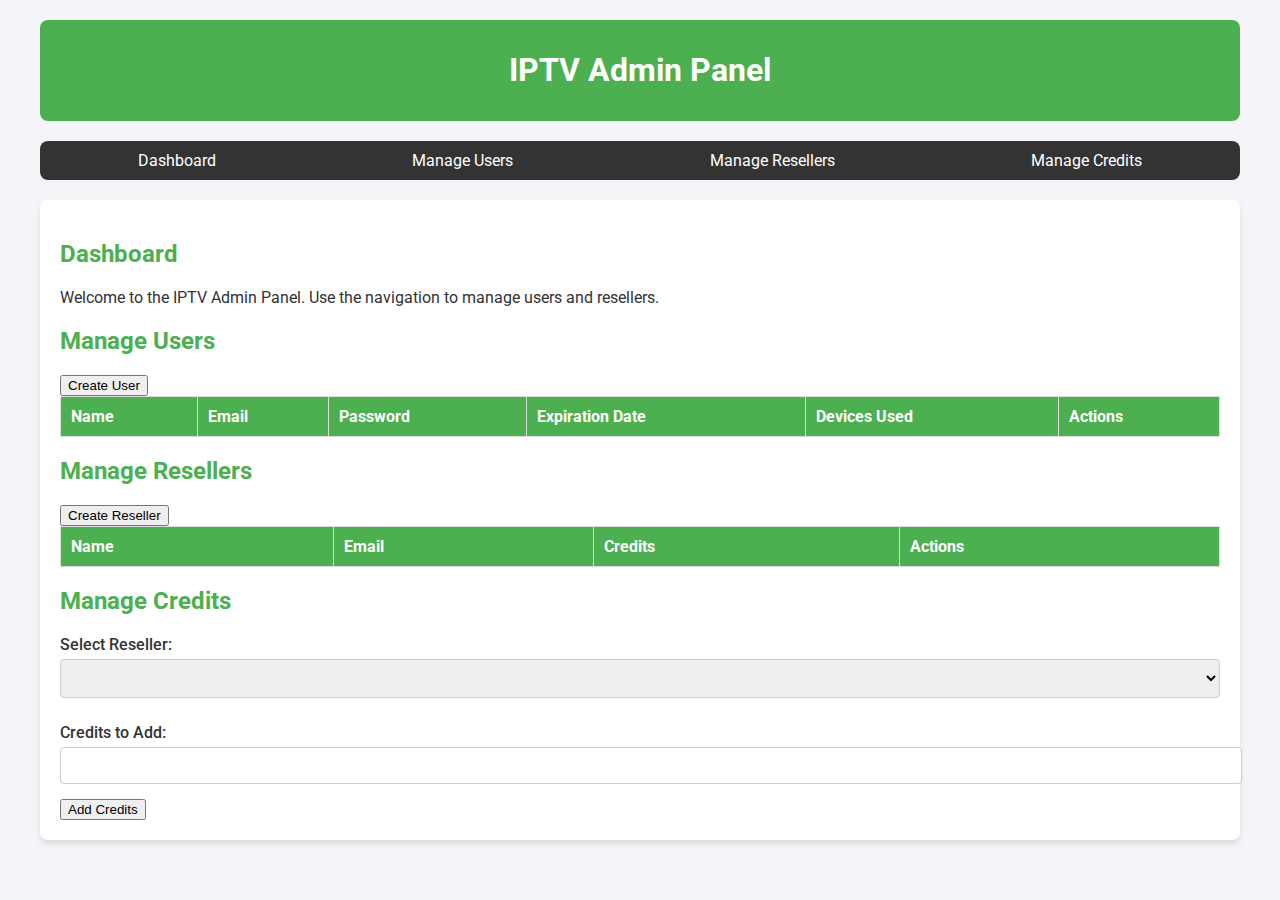
<file: index.html>
<!DOCTYPE html>
<html lang="en">
<head>
    <meta charset="UTF-8">
    <meta name="viewport" content="width=device-width, initial-scale=1.0">
    <title>IPTV Admin Panel</title>
    <link href="https://fonts.googleapis.com/css2?family=Roboto:wght@400;500;700&display=swap" rel="stylesheet">
    <link rel="stylesheet" href="https://cdnjs.cloudflare.com/ajax/libs/font-awesome/6.0.0-beta3/css/all.min.css">
    <style>
        body {
            font-family: 'Roboto', sans-serif;
            margin: 0;
            padding: 0;
            background-color: #f4f4f9;
            color: #333;
        }

        .container {
            max-width: 1200px;
            margin: 0 auto;
            padding: 20px;
        }

        header {
            background-color: #4CAF50;
            color: white;
            padding: 10px 20px;
            text-align: center;
            border-radius: 8px;
        }

        nav ul {
            list-style: none;
            padding: 0;
            margin: 20px 0;
            display: flex;
            justify-content: space-around;
            background-color: #333;
            border-radius: 8px;
        }

        nav ul li {
            margin: 0;
        }

        nav ul li a {
            color: white;
            text-decoration: none;
            padding: 10px 20px;
            display: block;
        }

        nav ul li a:hover {
            background-color: #575757;
            border-radius: 4px;
        }

        main {
            background-color: white;
            border-radius: 8px;
            padding: 20px;
            box-shadow: 0 4px 6px rgba(0, 0, 0, 0.1);
            margin-bottom: 20px;
        }

        h2 {
            color: #4CAF50;
            margin-bottom: 20px;
        }

        table {
            width: 100%;
            border-collapse: collapse;
            margin-bottom: 20px;
        }

        table th, table td {
            border: 1px solid #ddd;
            padding: 10px;
            text-align: left;
        }

        table th {
            background-color: #4CAF50;
            color: white;
        }

        table tr:nth-child(even) {
            background-color: #f9f9f9;
        }

        table tr:hover {
            background-color: #f1f1f1;
        }

        .action-icons i {
            margin: 0 5px;
            cursor: pointer;
            color: #4CAF50;
            font-size: 16px;
        }

        .action-icons i:hover {
            color: #45a049;
        }

        .modal {
            display: none;
            position: fixed;
            z-index: 1000;
            left: 0;
            top: 0;
            width: 100%;
            height: 100%;
            overflow: auto;
            background-color: rgba(0, 0, 0, 0.5);
            justify-content: center;
            align-items: center;
        }

        .modal-content {
            background-color: white;
            padding: 20px;
            border-radius: 8px;
            width: 80%;
            max-width: 500px;
            box-shadow: 0 4px 6px rgba(0, 0, 0, 0.1);
        }

        .close {
            color: #aaa;
            float: right;
            font-size: 28px;
            font-weight: bold;
            cursor: pointer;
        }

        .close:hover, .close:focus {
            color: black;
            text-decoration: none;
        }

        form label {
            display: block;
            margin: 10px 0 5px;
            font-weight: 500;
        }

        form input, form select {
            width: 100%;
            padding: 10px;
            margin-bottom: 15px;
            border: 1px solid #ccc;
            border-radius: 4px;
        }
    </style>
</head>
<body>
    <div class="container">
        <header>
            <h1>IPTV Admin Panel</h1>
        </header>

        <nav>
            <ul>
                <li><a href="#dashboard">Dashboard</a></li>
                <li><a href="#users">Manage Users</a></li>
                <li><a href="#resellers">Manage Resellers</a></li>
                <li><a href="#credits">Manage Credits</a></li>
            </ul>
        </nav>

        <main>
            <!-- Dashboard Section -->
            <section id="dashboard">
                <h2>Dashboard</h2>
                <p>Welcome to the IPTV Admin Panel. Use the navigation to manage users and resellers.</p>
            </section>

            <!-- Manage Users Section -->
            <section id="users">
                <h2>Manage Users</h2>
                <button onclick="openUserForm()">Create User</button>
                <table>
                    <thead>
                        <tr>
                            <th>Name</th>
                            <th>Email</th>
                            <th>Password</th>
                            <th>Expiration Date</th>
                            <th>Devices Used</th>
                            <th>Actions</th>
                        </tr>
                    </thead>
                    <tbody id="user-list">
                        <!-- User rows will be dynamically added here -->
                    </tbody>
                </table>
            </section>

            <!-- Manage Resellers Section -->
            <section id="resellers">
                <h2>Manage Resellers</h2>
                <button onclick="openResellerForm()">Create Reseller</button>
                <table>
                    <thead>
                        <tr>
                            <th>Name</th>
                            <th>Email</th>
                            <th>Credits</th>
                            <th>Actions</th>
                        </tr>
                    </thead>
                    <tbody id="reseller-list">
                        <!-- Reseller rows will be dynamically added here -->
                    </tbody>
                </table>
            </section>

            <!-- Manage Credits Section -->
            <section id="credits">
                <h2>Manage Credits</h2>
                <form id="credit-form">
                    <label for="reseller-select">Select Reseller:</label>
                    <select id="reseller-select">
                        <!-- Reseller options will be populated dynamically -->
                    </select>
                    <label for="credit-amount">Credits to Add:</label>
                    <input type="number" id="credit-amount" min="1" required>
                    <button type="button" onclick="addCredits()">Add Credits</button>
                </form>
            </section>
        </main>
    </div>

    <!-- User Form Modal -->
    <div id="user-form-modal" class="modal">
        <div class="modal-content">
            <span class="close" onclick="closeUserForm()">&times;</span>
            <h2>Create User</h2>
            <form id="user-form">
                <label for="user-name">Name:</label>
                <input type="text" id="user-name" required>

                <label for="user-email">Email:</label>
                <input type="email" id="user-email" required>

                <label for="user-password">Password:</label>
                <input type="password" id="user-password" required>

                <label for="user-expiration">Expiration Date:</label>
                <input type="date" id="user-expiration" required>

                <button type="button" onclick="createUser()">Create</button>
            </form>
        </div>
    </div>

    <!-- Reseller Form Modal -->
    <div id="reseller-form-modal" class="modal">
        <div class="modal-content">
            <span class="close" onclick="closeResellerForm()">&times;</span>
            <h2>Create Reseller</h2>
            <form id="reseller-form">
                <label for="reseller-name">Name:</label>
                <input type="text" id="reseller-name" required>

                <label for="reseller-email">Email:</label>
                <input type="email" id="reseller-email" required>

                <label for="reseller-credits">Initial Credits:</label>
                <input type="number" id="reseller-credits" min="0" required>

                <button type="button" onclick="createReseller()">Create</button>
            </form>
        </div>
    </div>

    <script>
        // Firebase configuration
        const firebaseConfig = {
            apiKey: "AIzaSyDhPRVu8n_pZQzJPVWNFlJonmj5KEYsF10",
            authDomain: "movimagic.firebaseapp.com",
            projectId: "movimagic",
            storageBucket: "movimagic.appspot.com",
            messagingSenderId: "518388279864",
            appId: "1:518388279864:web:a6f699391ec5bb627c14cd",
            measurementId: "G-GG65HJV2T6",
        };

        // Initialize Firebase
        firebase.initializeApp(firebaseConfig);
        const db = firebase.firestore();

        // Open and close modals
        function openUserForm() {
            document.getElementById('user-form-modal').style.display = 'flex';
        }

        function closeUserForm() {
            document.getElementById('user-form-modal').style.display = 'none';
        }

        function openResellerForm() {
            document.getElementById('reseller-form-modal').style.display = 'flex';
        }

        function closeResellerForm() {
            document.getElementById('reseller-form-modal').style.display = 'none';
        }

        // Fetch users from Firestore and populate the table
        function fetchUsers() {
            const userList = document.getElementById('user-list');
            userList.innerHTML = '';

            db.collection('users').get().then((querySnapshot) => {
                querySnapshot.forEach((doc) => {
                    const user = doc.data();
                    const userRow = document.createElement('tr');

                    userRow.innerHTML = `
                        <td>${user.name || 'N/A'}</td>
                        <td>${user.email}</td>
                        <td>${user.password || 'N/A'}</td>
                        <td>${user.expiration || 'N/A'}</td>
                        <td>${user.devices || '0 Devices'}</td>
                        <td class="action-icons">
                            <i class="fas fa-edit" title="Edit" onclick="editUser('${doc.id}')"></i>
                            <i class="fas fa-sync-alt" title="Renew 1 Month" onclick="renewUser('${doc.id}', 1)"></i>
                            <i class="fas fa-sync-alt" title="Renew 3 Months" onclick="renewUser('${doc.id}', 3)"></i>
                            <i class="fas fa-sync-alt" title="Renew 6 Months" onclick="renewUser('${doc.id}', 6)"></i>
                            <i class="fas fa-sync-alt" title="Renew 12 Months" onclick="renewUser('${doc.id}', 12)"></i>
                            <i class="fas fa-trash" title="Delete" onclick="deleteUser('${doc.id}')"></i>
                        </td>
                    `;

                    userList.appendChild(userRow);
                });
            }).catch((error) => {
                console.error('Error fetching users: ', error);
            });
        }

        // Fetch users when the page loads
        document.addEventListener('DOMContentLoaded', fetchUsers);

        // Placeholder functions for actions
        function editUser(userId) {
            alert(`Edit user with ID: ${userId}`);
        }

        function renewUser(userId, months) {
            alert(`Renew user with ID: ${userId} for ${months} months`);
        }

        function deleteUser(userId) {
            alert(`Delete user with ID: ${userId}`);
        }
    </script>
</body>
</html>
</file>
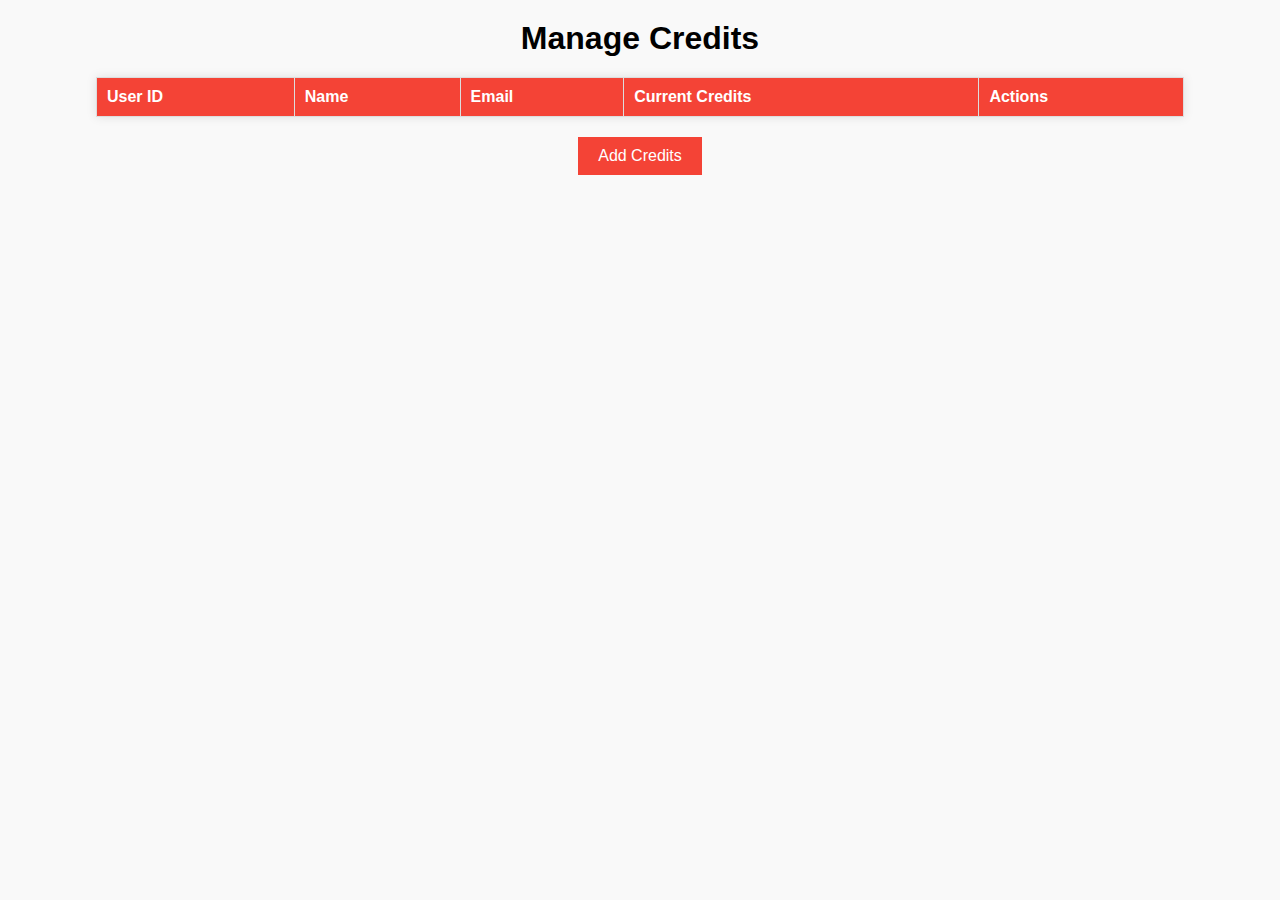
<file: html/credits.html>
<!-- credits.html -->
<!DOCTYPE html>
<html lang="en">
<head>
    <meta charset="UTF-8">
    <meta name="viewport" content="width=device-width, initial-scale=1.0">
    <title>Manage Credits</title>
    <link rel="stylesheet" href="../css/credits.css">
    <script src="../js/credits.js" defer></script>
</head>
<body>
    <h1>Manage Credits</h1>
    <table id="credits-table">
        <thead>
            <tr>
                <th>User ID</th>
                <th>Name</th>
                <th>Email</th>
                <th>Current Credits</th>
                <th>Actions</th>
            </tr>
        </thead>
        <tbody>
            <!-- Credit rows will be dynamically inserted here -->
        </tbody>
    </table>
    <button id="add-credits">Add Credits</button>
</body>
</html>
</file>
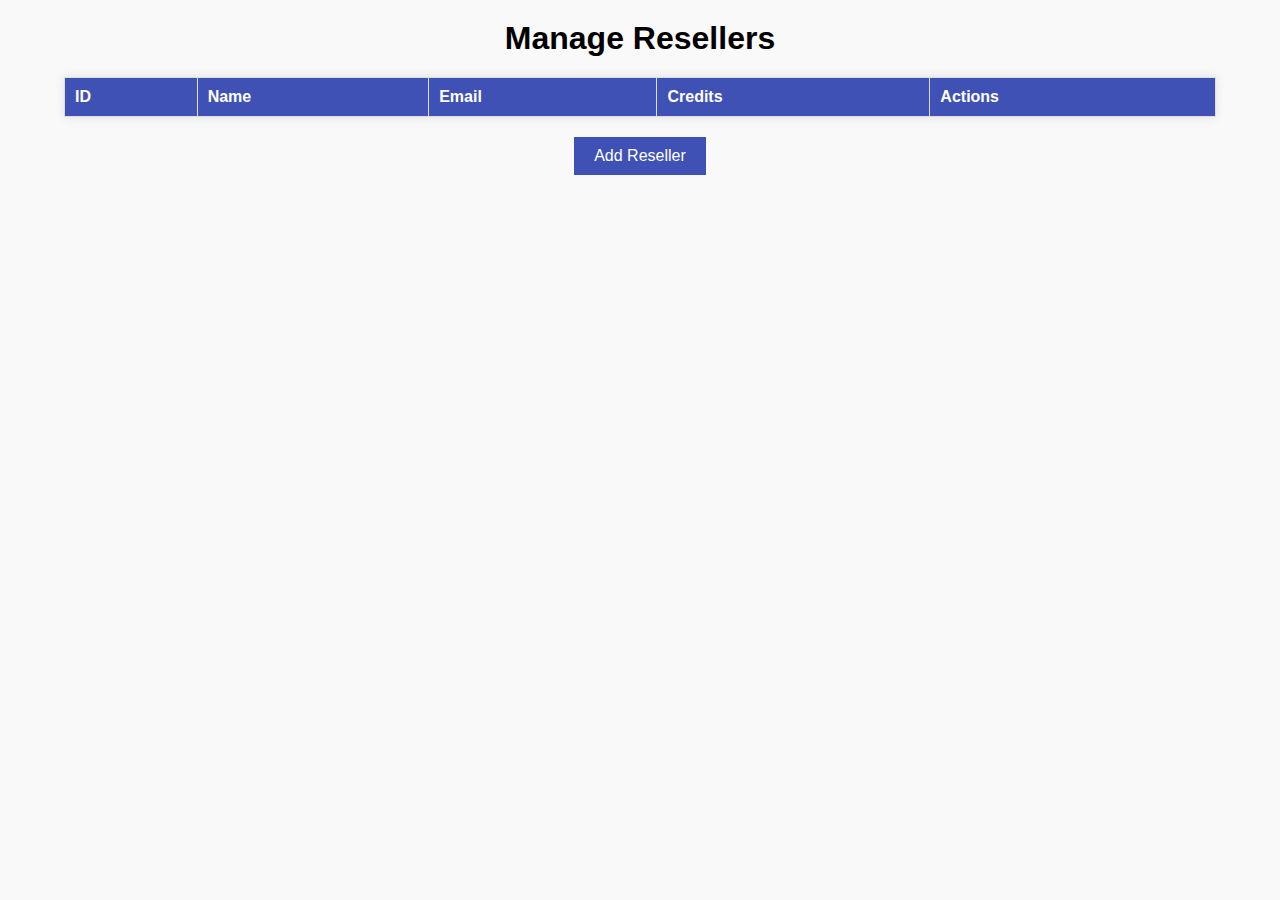
<file: html/resellers.html>
<!-- resellers.html -->
<!DOCTYPE html>
<html lang="en">
<head>
    <meta charset="UTF-8">
    <meta name="viewport" content="width=device-width, initial-scale=1.0">
    <title>Manage Resellers</title>
    <link rel="stylesheet" href="../css/resellers.css">
    <script src="../js/resellers.js" defer></script>
</head>
<body>
    <h1>Manage Resellers</h1>
    <table id="resellers-table">
        <thead>
            <tr>
                <th>ID</th>
                <th>Name</th>
                <th>Email</th>
                <th>Credits</th>
                <th>Actions</th>
            </tr>
        </thead>
        <tbody>
            <!-- Reseller rows will be dynamically inserted here -->
        </tbody>
    </table>
    <button id="add-reseller">Add Reseller</button>
</body>
</html>
</file>
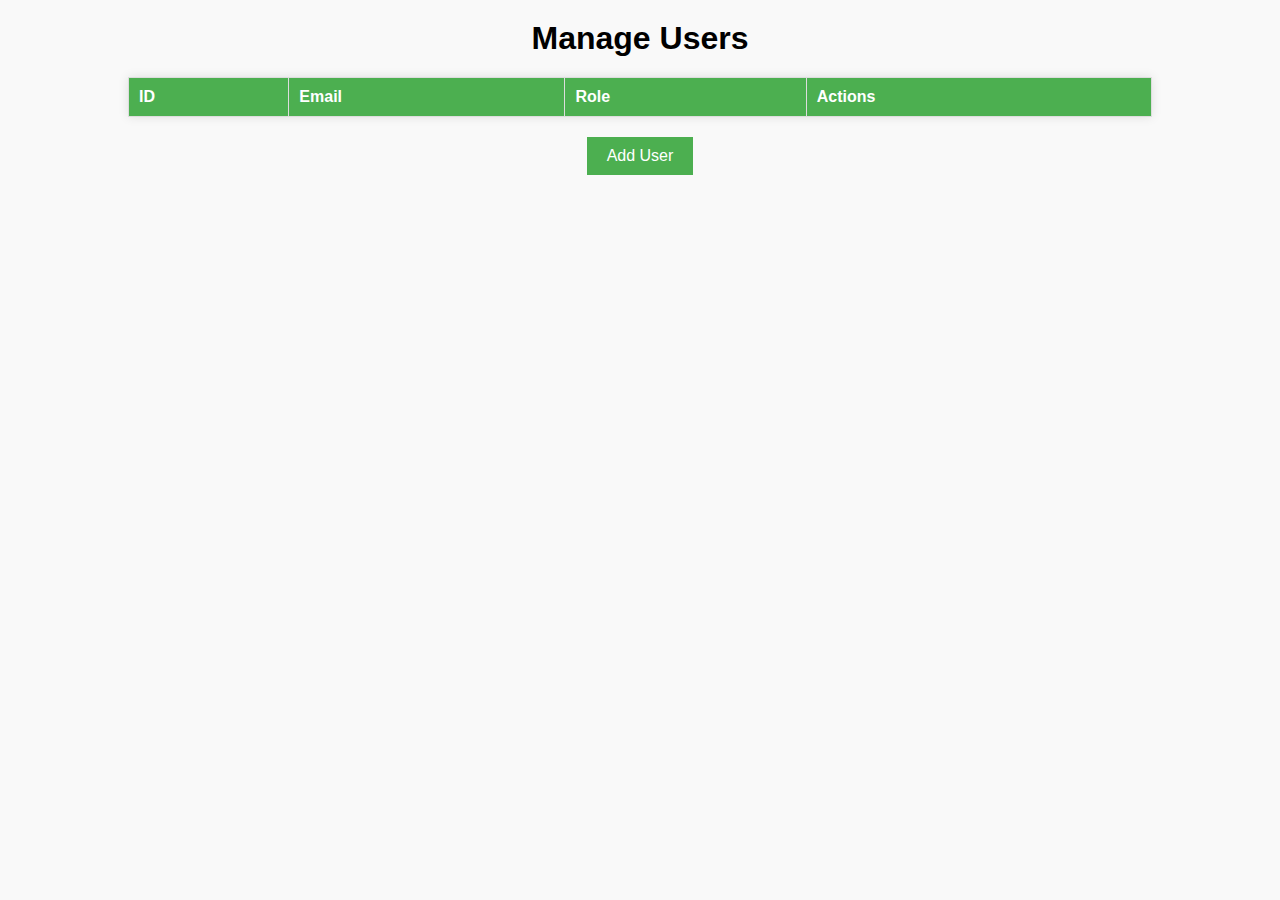
<file: html/users.html>
<!-- users.html -->
<!DOCTYPE html>
<html lang="en">
<head>
    <meta charset="UTF-8">
    <meta name="viewport" content="width=device-width, initial-scale=1.0">
    <title>Manage Users</title>
    <link rel="stylesheet" href="../css/users.css">
    <script src="../js/users.js" defer></script>
</head>
<body>
    <h1>Manage Users</h1>
    <table id="users-table">
        <thead>
            <tr>
                <th>ID</th>
                <th>Email</th>
                <th>Role</th>
                <th>Actions</th>
            </tr>
        </thead>
        <tbody>
            <!-- User rows will be dynamically inserted here -->
        </tbody>
    </table>
    <button id="add-user">Add User</button>
</body>
</html>
</file>
<file: css/credits.css>
/* credits.css */
body {
    font-family: Arial, sans-serif;
    margin: 0;
    padding: 0;
    background-color: #f9f9f9;
}

h1 {
    text-align: center;
    margin: 20px 0;
}

table {
    width: 85%;
    margin: 0 auto;
    border-collapse: collapse;
    background-color: #fff;
    box-shadow: 0 0 10px rgba(0, 0, 0, 0.1);
}

th, td {
    padding: 10px;
    text-align: left;
    border: 1px solid #ddd;
}

th {
    background-color: #f44336;
    color: white;
}

button {
    margin: 20px auto;
    display: block;
    padding: 10px 20px;
    font-size: 16px;
    background-color: #f44336;
    color: white;
    border: none;
    cursor: pointer;
}

button:hover {
    background-color: #e53935;
}
</file>
<file: css/resellers.css>
/* resellers.css */
body {
    font-family: Arial, sans-serif;
    margin: 0;
    padding: 0;
    background-color: #f9f9f9;
}

h1 {
    text-align: center;
    margin: 20px 0;
}

table {
    width: 90%;
    margin: 0 auto;
    border-collapse: collapse;
    background-color: #fff;
    box-shadow: 0 0 10px rgba(0, 0, 0, 0.1);
}

th, td {
    padding: 10px;
    text-align: left;
    border: 1px solid #ddd;
}

th {
    background-color: #3f51b5;
    color: white;
}

button {
    margin: 20px auto;
    display: block;
    padding: 10px 20px;
    font-size: 16px;
    background-color: #3f51b5;
    color: white;
    border: none;
    cursor: pointer;
}

button:hover {
    background-color: #35489d;
}
</file>
<file: css/users.css>
/* users.css */
body {
    font-family: Arial, sans-serif;
    margin: 0;
    padding: 0;
    background-color: #f9f9f9;
}

h1 {
    text-align: center;
    margin: 20px 0;
}

table {
    width: 80%;
    margin: 0 auto;
    border-collapse: collapse;
    background-color: #fff;
    box-shadow: 0 0 10px rgba(0, 0, 0, 0.1);
}

th, td {
    padding: 10px;
    text-align: left;
    border: 1px solid #ddd;
}

th {
    background-color: #4caf50;
    color: white;
}

button {
    margin: 20px auto;
    display: block;
    padding: 10px 20px;
    font-size: 16px;
    background-color: #4caf50;
    color: white;
    border: none;
    cursor: pointer;
}

button:hover {
    background-color: #45a049;
}
</file>
